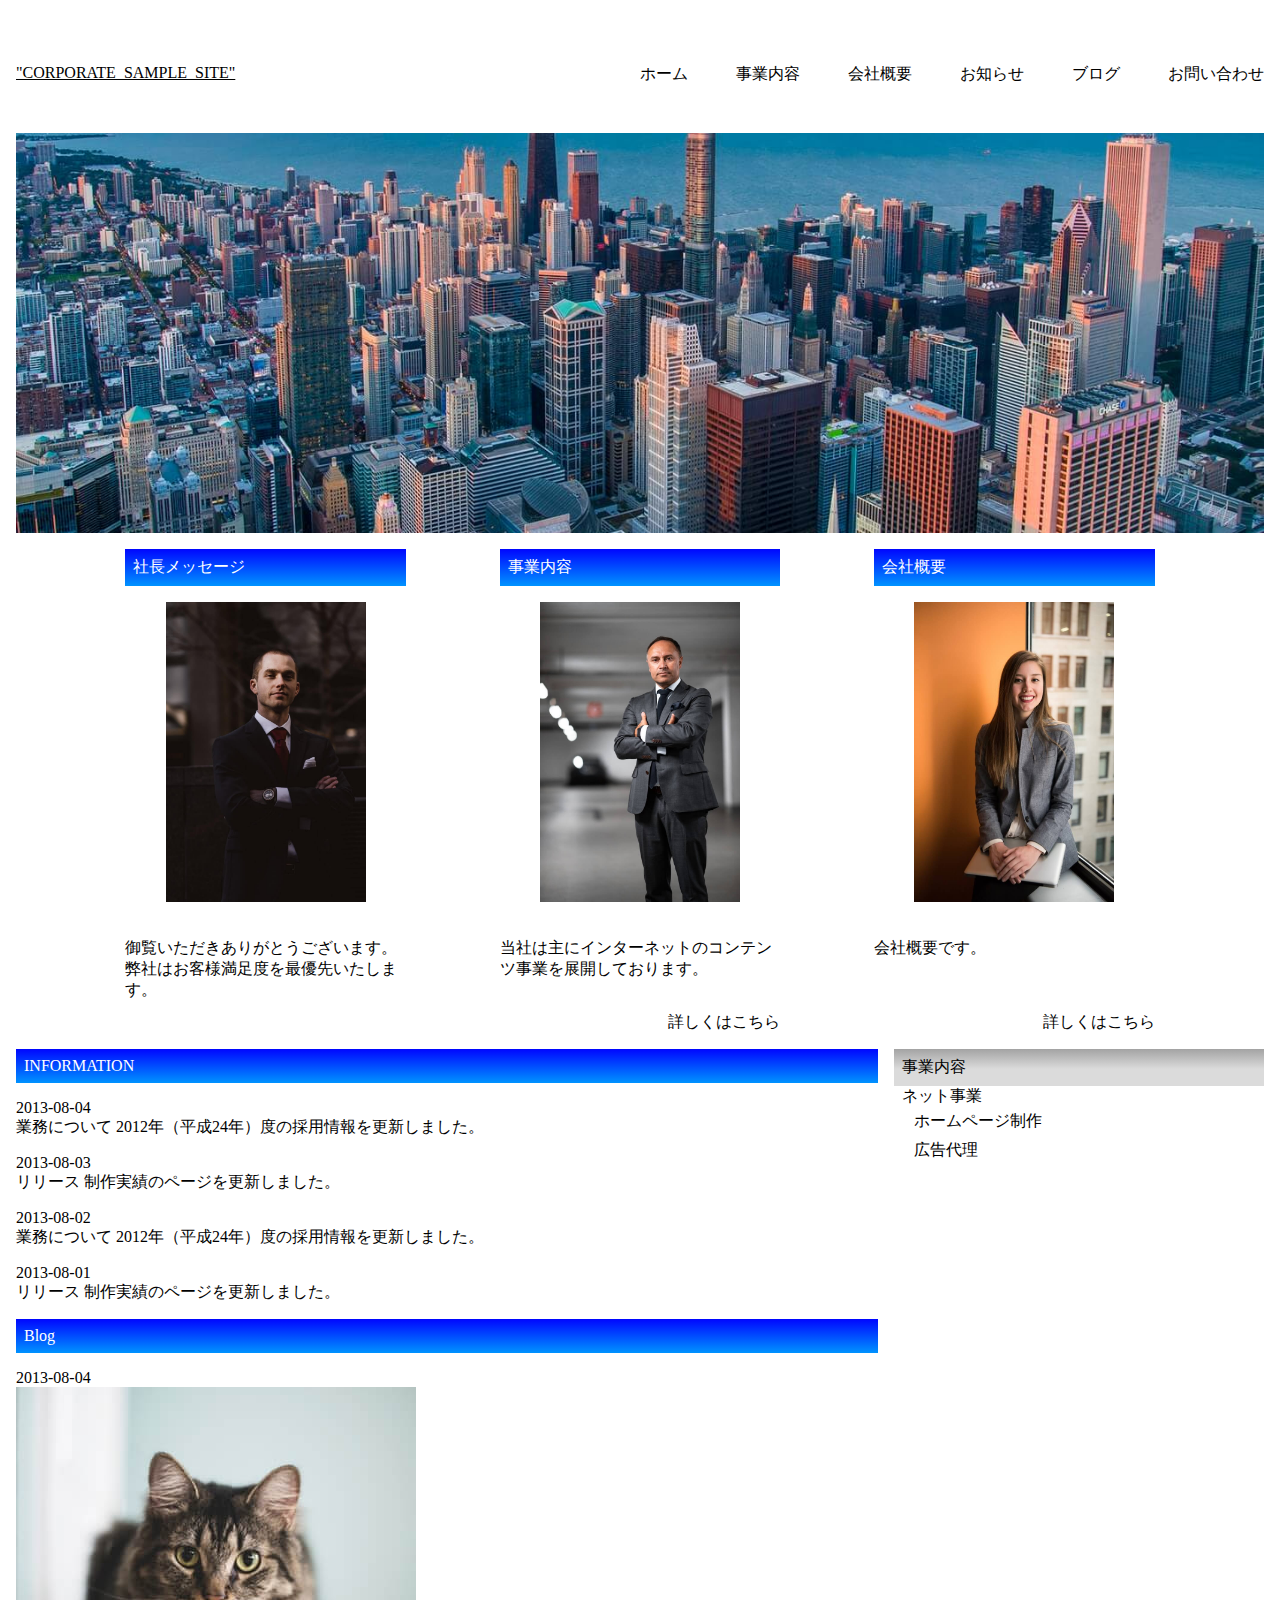
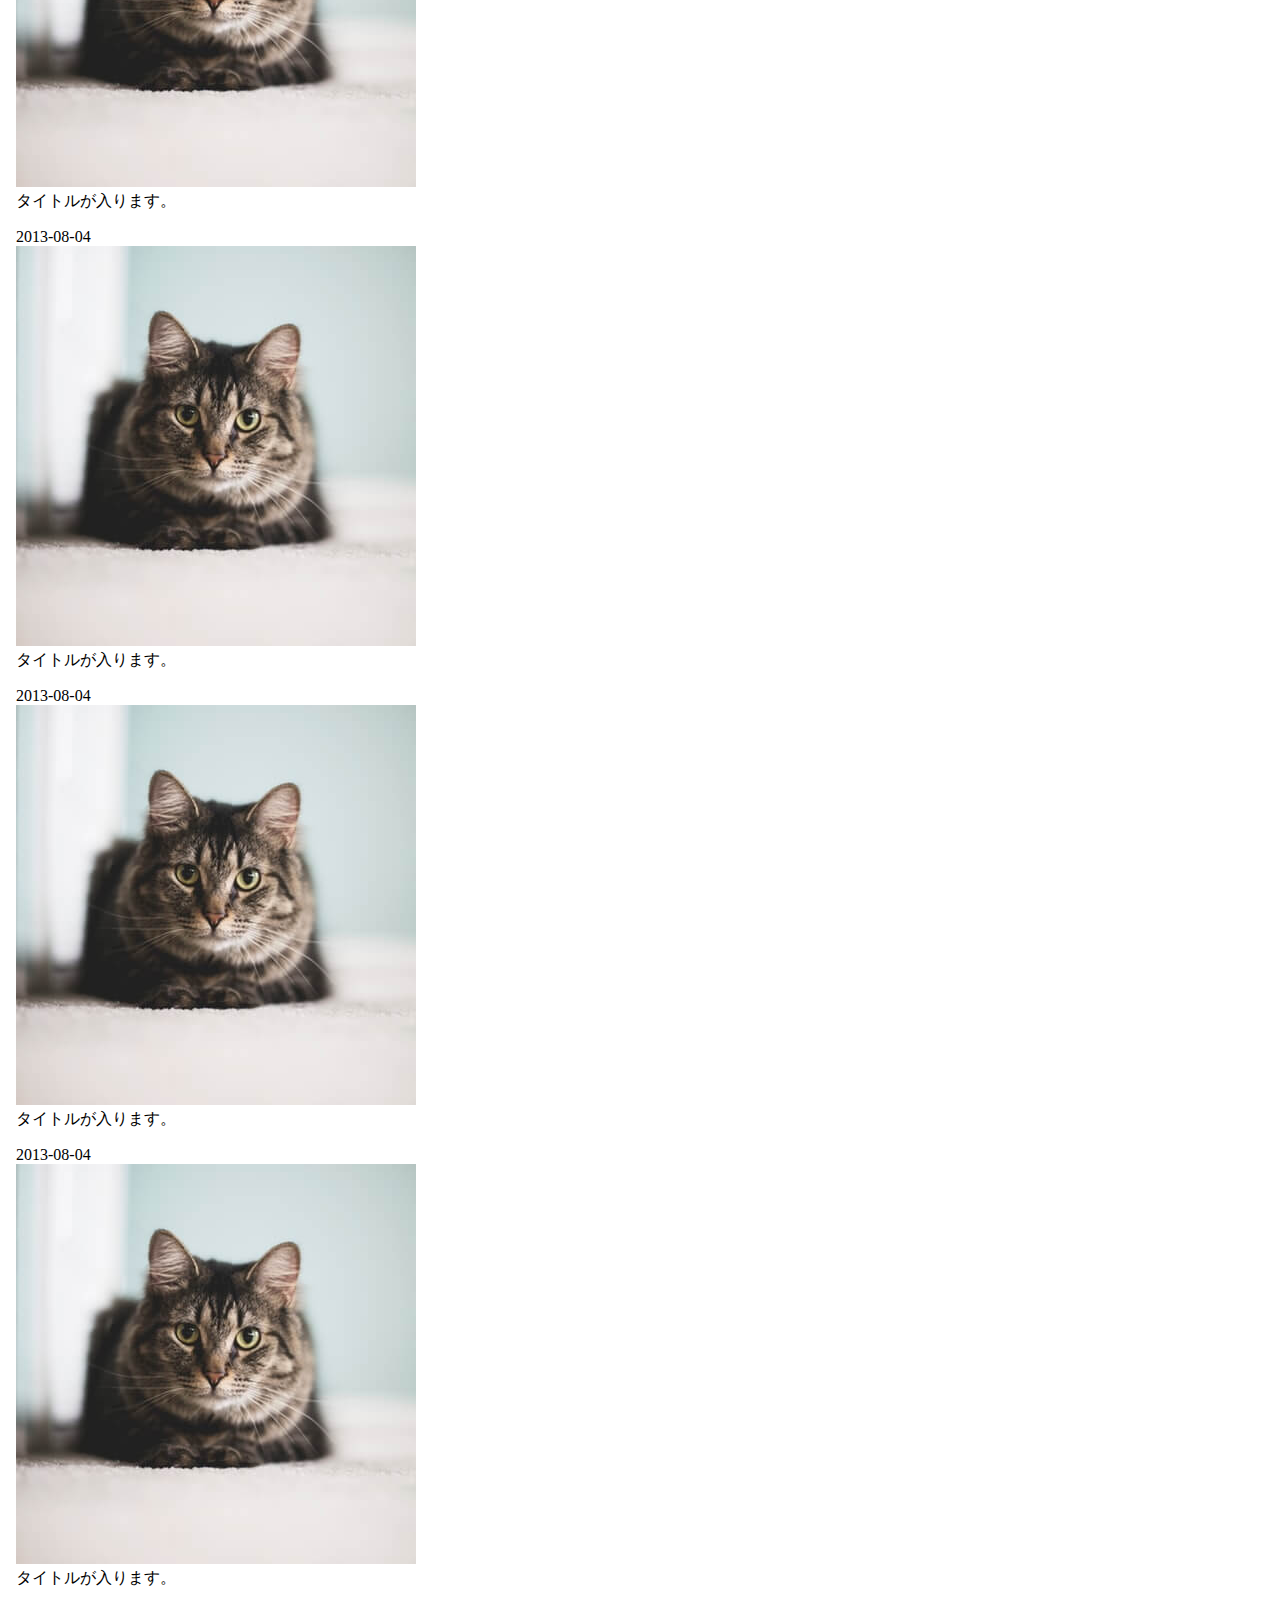
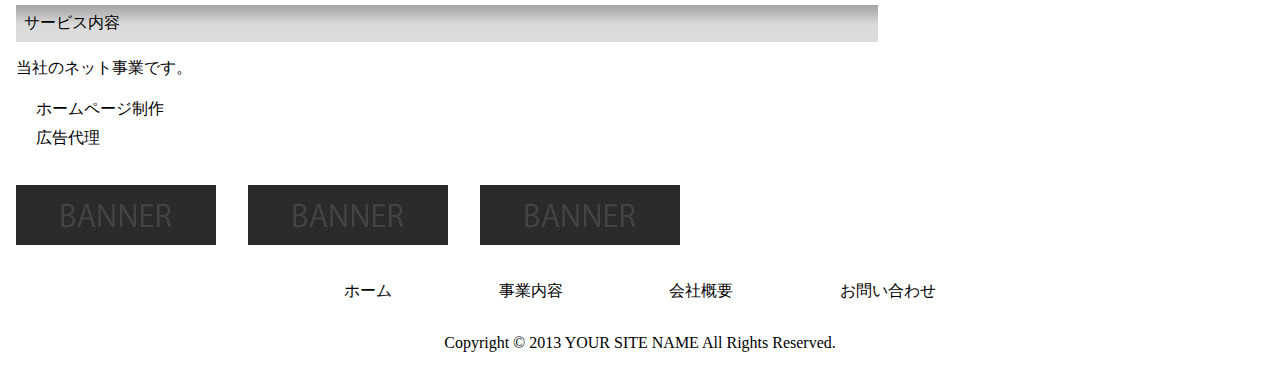
<file: index.html>
<!DOCTYPE html>
<html lang="ja">
<head><!--headstart-->
  <meta charset="UTF-8">
  <meta name="viewport" content="width=device-width, initial-scale=1.0">                    <!--レスポンシブ-->
  <link href="https://use.fontawesome.com/releases/v5.6.1/css/all.css" rel="stylesheet">    <!--fontawsome-->
  <link rel="stylesheet" href="css/reset.css">                                              <!--resetcss-->
  <link rel="stylesheet" href="css/style.css">                                              <!--css-->
  <title>corporate_sample</title>
</head><!--headend-->

<body> <!--bodystart-->
  <div id="container">

    <nav id="header"><!--headerstart-->
      <h1><a href="index.html">"CORPORATE_SAMPLE_SITE"</a></h1>
      <div id="menu">
        <ul>
          <li class="home"><a href="index.html">ホーム</a></li>
          <li><a href="service.html">事業内容</a></li>
          <li><a href="company.html">会社概要</a></li>
          <li><a href="archive.html">お知らせ</a></li>
          <li><a href="single.html">ブログ</a></li>                
          <li><a href="contact.html">お問い合わせ</a></li>
        </ul>
      </div>
    </nav><!--headerend-->

    <div class="humb-menu"><!--humbmenustart-->
      <input id="gnav-input" type="checkbox">
      <label for="gnav-input" id="gnav-btn">
        <div i class="fas fa-bars"></div>
      </label>
    
      <div id="gnav-content">
        <!-- タイトルを記載ください -->
        <div class="humb-menu__title">リンク</div>
        <label for="label1">
          <!-- 親要素の名前 -->
          <p>ブログ</p><p>＋</p>
        </label>
        <input type="checkbox" id="label1" class="cssacc" />
        <div class="accshow">
          <!-- 子要素の名前 -->
          <p>content</p>
          <p>content</p>
          <p>content</p>
          <p>content</p>
        </div>
      
        <label for="label2">
          <p>リリース</p><p>＋</p>
        </label>
        <input type="checkbox" id="label2" class="cssacc" />
        <div class="accshow">
          <p>content</p>
          <p>content</p>
          <p>content</p>
          <p>content</p>
        </div>

        <label for="label3">
          <p>業務について</p><p>＋</p>
        </label>
        <input type="checkbox" id="label3" class="cssacc" />
        <div class="accshow">
          <p>content</p>
          <p>content</p>
          <p>content</p>
          <p>content</p>
        </div>
      </div>
    </div><!--humbmenuend-->

    <div id="mainVisual">
    </div>

    <div class="topNavi">
      <div class="topNaviColumn">
        <h2>社長メッセージ</h2>
        <div class="topNaviPhoto"><img src="./images/person_02.jpeg" alt="" /></div>
        <p>御覧いただきありがとうございます。弊社はお客様満足度を最優先いたします。</p>
      </div><!-- /.topNaviColumn -->
      <div class="topNaviColumn">
        <h2>事業内容</h2>
        <div class="topNaviPhoto"><img src="./images/person_03.jpeg" alt="" /></div>
        <p>当社は主にインターネットのコンテンツ事業を展開しております。</p>
        <div class="topNaviDetail"><a href="service.html">詳しくはこちら</a></div>
      </div><!-- /.topNaviColumn -->
      <div class="topNaviColumn">
        <h2>会社概要</h2>
        <div class="topNaviPhoto"><img src="./images/person_06.jpeg" alt="" /></div>
        <p>会社概要です。</p>
        <div class="topNaviDetail"><a href="company.html">詳しくはこちら</a></div>
      </div><!-- /.topNaviColumn -->
    </div><!-- /.topNavi -->

    <div class="wrapper">
    <div id="conL">
      <div class="information"><!--informationstart-->
        <h2>INFORMATION</h2>
        <dl>
          <div class="contents_box">
            <dt>2013-08-04</dt>
            <dd>
              <span class="tab tag_gyoumu">業務について</span>
              <a href="single.html">2012年（平成24年）度の採用情報</a>を更新しました。
            </dd>
          </div>
          <div class="contents_box">
            <dt>2013-08-03</dt>
            <dd>
              <span class="tab tag_release">リリース</span>
              <a href="single.html">制作実績のページ</a>を更新しました。
            </dd>
          </div>
          <div class="contents_box">
            <dt>2013-08-02</dt>
            <dd>
              <span class="tab tag_gyoumu">業務について</span>
              <a href="single.html">2012年（平成24年）度の採用情報</a>を更新しました。
            </dd>
          </div>
          <div class="contents_box">
            <dt>2013-08-01</dt>
            <dd>
              <span class="tab tag_release">リリース</span>
              <a href="single.html">制作実績のページ</a>を更新しました。
            </dd>
          </div>
        </dl>
      </div><!--informationend-->
      
      <div class="information"><!--blogstart-->
        <h2>Blog</h2>
        <dl>
          <div class="contents_box">
            <dt>2013-08-04</dt>
            <dd>
              <div class="b_img">
                <img src="images/cat_3.jpeg">
              </div>
              <div class="b_right">
                <a href="single.html">タイトルが入ります。</a>
              </div>
            </dd>
          </div>
          <div class="contents_box">
            <dt>2013-08-04</dt>
            <dd>
              <div class="b_img">
                <img src="images/cat_3.jpeg">
              </div>
              <div class="b_right">
                <a href="single.html">タイトルが入ります。</a>
              </div>
            </dd>
          </div>
          <div class="contents_box">
            <dt>2013-08-04</dt>
            <dd>
              <div class="b_img">
                <img src="images/cat_3.jpeg">
              </div>
              <div class="b_right">
                <a href="single.html">タイトルが入ります。</a>
              </div>
            </dd>
          </div>
          <div class="contents_box">
            <dt>2013-08-04</dt>
            <dd>
              <div class="b_img">
                <img src="images/cat_3.jpeg">
              </div>
              <div class="b_right">
                <a href="single.html">タイトルが入ります。</a>
              </div>
            </dd>
          </div>
          </dl>
        </div><!--blogend-->
        
      <div class="submenu"><!--submenustart-->
        <h3>サービス内容</h3>
        <p>当社のネット事業です。</p>
        <ul>
          <li><a href="service.html#s1">ホームページ制作</a></li>
          <li><a href="service.html#s2">広告代理</a></li>
        </ul>
      </div><!--submenuend-->
      <div class="bnrL"><!--bnrLstart-->
        <ul>
          <li><a href="index.html"><img src="images/bnr_l.jpg" alt="" /></a></li>
          <li><a href="index.html"><img src="images/bnr_l.jpg" alt="" /></a></li>
          <li><a href="index.html"><img src="images/bnr_l.jpg" alt="" /></a></li>
        </ul>
      </div><!--bnrLend-->
      
    </div><!--conLend-->
    <div id="conR"><!--conRstart-->
      <div class="submenu">
        <h3>事業内容</h3>
        <h4>ネット事業</h4>
        <ul>
          <li><a href="service.html#s1">ホームページ制作</a></li>
          <li><a href="service.html#s2">広告代理</a></li>
        </ul>
      </div>
    </div><!--conRend-->
    </div>

    <div id="footMenu">
      <ul>
        <li class="home"><a href="index.html">ホーム</a></li>
        <li><a href="service.html">事業内容</a></li>
        <li><a href="company.html">会社概要</a></li>
        <li><a href="contact.html">お問い合わせ</a></li>
      </ul>
    </div><!-- /#footerMenu -->
    <div id="footer">
      <div class="copyright">Copyright &copy; 2013 YOUR SITE NAME <br class="br-sp">All Rights Reserved.</div>
    </div><!-- /#footer -->
  </div><!--container end-->

</body><!--body end-->
</html>
</file>
<file: css/style.css>
@charset "UTF-8";
* {
  box-sizing: border-box;
}

@media screen and (min-width: 480px) {
  .br-pc {
    display: block;
  }
  .br-sp {
    display: none;
  }
}

@media screen and (max-width: 480px) {
  .br-pc {
    display: none;
  }
  .br-sp {
    display: block;
  }
}

a {
  color: black;
}

h2 {
  color: white;
  padding: 0.5rem;
  background: #0006ff;
  background: linear-gradient(180deg, #0006ff 0%, #0093ff 100%);
}

h3 {
  background: #dbdbdb;
  background: linear-gradient(0deg, #dbdbdb 46%, #a3a3a3 100%);
  padding: 0.5rem;
}

p {
  margin: 1rem 0;
}

@media screen and (min-width: 960px) {
  #container {
    margin: 1rem;
  }
  .humb-menu {
    display: none;
  }
  #header {
    padding: 3rem 0;
    display: flex;
    justify-content: space-between;
  }
  #header #menu ul li {
    float: left;
    padding-left: 3rem;
  }
  #header #menu ul li a {
    text-decoration: none;
    position: relative;
  }
  #header #menu ul li a:hover {
    opacity: 0.5;
  }
  #header #menu ul li a:hover:before {
    content: "";
    position: absolute;
    left: 50%;
    bottom: -10px;
    /*線の上下位置*/
    width: 40px;
    /*線の長さ*/
    height: 2px;
    /*線の太さ*/
    -webkit-transform: translateX(-50%);
    transform: translateX(-50%);
    /*位置調整*/
    background-color: black;
    /*線の色*/
  }
  #mainVisual {
    background-image: url(../images/business_06.jpeg);
    background-size: cover;
    background-position: center;
    width: 100%;
    height: 400px;
  }
  .topNavi {
    width: 90%;
    margin: 1rem auto;
    display: flex;
    justify-content: space-around;
  }
  .topNavi .topNaviColumn {
    width: 25%;
    display: flex;
    flex-direction: column;
    position: relative;
  }
  .topNavi .topNaviColumn p {
    margin-bottom: 2rem;
  }
  .topNavi .topNaviColumn .topNaviPhoto {
    margin: 1rem 0;
    width: 100%;
  }
  .topNavi .topNaviColumn .topNaviPhoto img {
    width: 100%;
    height: 300px;
    object-fit: scale-down;
  }
  .topNavi .topNaviColumn .topNaviDetail {
    height: 100%;
    padding-right: 0;
    position: relative;
  }
  .topNavi .topNaviColumn .topNaviDetail a {
    position: absolute;
    bottom: 0;
    right: 0;
    text-align: right;
    text-decoration: none;
  }
  .topNavi .topNaviColumn .topNaviDetail a:hover {
    opacity: 0.5;
  }
  .topNavi .topNaviColumn .topNaviDetail a:hover:before {
    content: "";
    position: absolute;
    left: 0%;
    bottom: -5px;
    /*線の上下位置*/
    width: 100%;
    /*線の長さ*/
    height: 2px;
    /*線の太さ*/
    -webkit-transform: translateX(0%);
    transform: translateX(0%);
    /*位置調整*/
    background-color: black;
    /*線の色*/
    border-radius: 5px;
    /*線の丸み*/
  }
  .wrapper {
    display: flex;
    justify-content: space-between;
  }
  .wrapper #conL {
    width: 70%;
  }
  .wrapper #conL .contents_box {
    width: 100%;
    margin: 1rem 0;
  }
  .wrapper #conL .contents_box a {
    text-decoration: none;
    position: relative;
  }
  .wrapper #conL .contents_box a:hover {
    opacity: 0.5;
  }
  .wrapper #conL .contents_box a:hover:before {
    content: "";
    position: absolute;
    left: 50%;
    bottom: 0px;
    /*線の上下位置*/
    width: 100%;
    /*線の長さ*/
    height: 2px;
    /*線の太さ*/
    -webkit-transform: translateX(-50%);
    transform: translateX(-50%);
    /*位置調整*/
    background-color: black;
    /*線の色*/
  }
  .wrapper #conL .contents_box ol {
    display: flex;
  }
  .wrapper #conL .contents_box ol time,
  .wrapper #conL .contents_box ol span {
    height: 100%;
    margin-right: 2rem;
  }
  .wrapper #conL .contents_box ol time .release,
  .wrapper #conL .contents_box ol span .release {
    color: white;
    background-color: #bb1111;
    border-radius: 3px;
    padding: 0.5rem;
  }
  .wrapper #conL .contents_box ol time .work,
  .wrapper #conL .contents_box ol span .work {
    color: white;
    background-color: green;
    border-radius: 3px;
    padding: 0.5rem;
  }
  .wrapper #conR {
    width: 30%;
    margin-left: 1rem;
    width: 30%;
  }
  .submenu h4 {
    padding-left: 0.5rem;
  }
  .submenu li {
    padding: 0.25rem;
  }
  .submenu li a {
    margin-left: 1rem;
    position: relative;
    bottom: 0;
    right: 0;
    text-decoration: none;
  }
  .submenu li a:hover {
    opacity: 0.5;
  }
  .submenu li a:hover:before {
    content: "";
    position: absolute;
    left: 0%;
    bottom: -5px;
    /*線の上下位置*/
    width: 100%;
    /*線の長さ*/
    height: 2px;
    /*線の太さ*/
    -webkit-transform: translateX(0%);
    transform: translateX(0%);
    /*位置調整*/
    background-color: black;
    /*線の色*/
    border-radius: 5px;
    /*線の丸み*/
  }
  .bnrL ul {
    display: flex;
  }
  .bnrL ul li {
    margin-top: 2rem;
    margin-left: 2rem;
  }
  .bnrL ul li:first-of-type {
    margin-left: 0;
  }
  #footMenu {
    margin: 2rem;
  }
  #footMenu ul {
    width: 50%;
    margin: 0 auto;
    display: flex;
    justify-content: space-between;
  }
  #footMenu ul li a {
    position: relative;
    bottom: 0;
    right: 0;
    text-decoration: none;
  }
  #footMenu ul li a:hover {
    opacity: 0.5;
  }
  #footMenu ul li a:hover:before {
    content: "";
    position: absolute;
    left: 0%;
    bottom: -5px;
    /*線の上下位置*/
    width: 100%;
    /*線の長さ*/
    height: 2px;
    /*線の太さ*/
    -webkit-transform: translateX(0%);
    transform: translateX(0%);
    /*位置調整*/
    background-color: black;
    /*線の色*/
    border-radius: 5px;
    /*線の丸み*/
  }
  #footer {
    text-align: center;
  }
  .btn {
    text-decoration: none;
  }
  .btn1 {
    min-width: 200px;
    background: #f07d00;
    border: none;
    color: #fff;
    padding: 7px 20px;
    margin: 2rem auto;
    display: block;
    font-size: 17px;
    border-radius: 6px;
  }
  table {
    font-size: 12px;
  }
  table {
    width: 100%;
    border-collapse: collapse;
    border: 1px solid #999;
    border-spacing: 0;
    line-height: 1.8;
  }
  table th {
    padding: 5px;
    border: 1px solid #999;
    border-width: 0 0 1px 1px;
    background: #efebef;
    font-weight: bold;
    text-align: left;
  }
  table td {
    padding: 5px;
    border: 1px solid #999;
    border-width: 0 0 1px 1px;
    text-align: left;
  }
  table td ol {
    margin: 0;
    padding: 0 0 0 30px;
  }
  table td li {
    margin: 0;
    padding: 0;
  }
  textarea {
    width: 100%;
  }
}

@media screen and (max-width: 480px) {
  #header {
    padding: 1rem 0;
  }
  #header #menu {
    display: none;
  }
  #gnav-btn {
    color: gray;
    padding: 10px;
    font-size: 30px;
    position: fixed;
    top: 10px;
    right: 10px;
    z-index: 100;
    background-color: white;
    border: solid 1px #d1caca;
    border-radius: 3px;
  }
  #gnav-input:checked ~ #gnav-content {
    top: 0;
  }
  #gnav-content {
    background-color: white;
    position: fixed;
    top: -100%;
    left: 0;
    z-index: 10;
    transition: 0.3s;
    width: 100%;
  }
  .humb-menu__title {
    padding: 1.5rem;
  }
  .humb-menu label {
    display: block;
    display: flex;
    justify-content: space-between;
    padding: 1.5rem;
    cursor: pointer;
    border-top: 0.5px solid #c7c5c5;
  }
  .humb-menu input {
    display: none;
  }
  .humb-menu .accshow {
    height: 0;
    padding: 0;
    overflow: hidden;
  }
  .humb-menu .accshow p {
    padding: 1.5rem;
  }
  .humb-menu .cssacc:checked + .accshow {
    height: auto;
  }
  #mainVisual {
    background-image: url(../images/business_06.jpeg);
    background-size: cover;
    background-position: center;
    width: 100%;
    height: 300px;
  }
  .topNavi {
    margin: 1rem 0;
    display: flex;
    flex-direction: column;
  }
  .topNavi .topNaviColumn {
    background-color: red;
    width: 100%;
    display: flex;
    flex-direction: column;
  }
  .topNavi .topNaviColumn .topNaviPhoto {
    width: 100%;
  }
  .topNavi .topNaviColumn .topNaviPhoto img {
    width: 100%;
  }
  .topNavi .topNaviColumn .topNaviPhoto .topNaviDetail {
    display: flex;
    flex-direction: column-reverse;
    padding-right: 0;
  }
  .topNavi .topNaviColumn .topNaviPhoto a {
    text-align: right;
  }
  .wrapper {
    display: flex;
    flex-direction: column;
  }
  .wrapper #conL {
    width: 100%;
  }
  .wrapper #conL .contents_box {
    font-size: 0.8rem;
    margin: 1rem 0;
    display: flex;
    flex-direction: column;
  }
  .wrapper #conL .contents_box dt {
    float: left;
    margin-right: 1rem;
  }
  .wrapper #conL .contents_box dd {
    display: flex;
  }
  .wrapper #conL .contents_box dd .tab {
    display: none;
  }
  .wrapper #conL .contents_box dd a {
    margin-left: 1rem;
  }
  .wrapper #conL .contents_box dd .b_img {
    margin: 0 0.5rem;
  }
  .wrapper #conL .contents_box dd .b_img img {
    height: 50px;
  }
  .wrapper #conL .contents_box dd .b_right {
    padding: 0 1rem;
  }
  .wrapper #conL .contents_box dd .b_right a {
    margin-left: 0;
  }
  .wrapper #conR {
    display: none;
    width: 30%;
    margin-left: 1rem;
    width: 30%;
  }
  .wrapper #conR h4,
  .wrapper #conR a {
    padding-left: 1rem;
  }
  .submenu li {
    padding: 0.25rem;
  }
  .bnrL {
    display: none;
  }
  .bnrL ul {
    display: flex;
  }
  .bnrL ul li {
    margin-top: 2rem;
    margin-left: 2rem;
  }
  .bnrL ul li:first-of-type {
    margin-left: 0;
  }
  #footMenu {
    display: none;
    margin: 2rem;
  }
  #footMenu ul {
    width: 80%;
    margin: 0 auto;
    display: flex;
    justify-content: space-between;
  }
  #footer {
    font-size: 0.7rem;
    text-align: center;
  }
  .btn {
    text-decoration: none;
  }
  .btn1 {
    min-width: 200px;
    background: #f07d00;
    border: none;
    color: #fff;
    padding: 7px 20px;
    margin: 0px auto;
    display: block;
    font-size: 17px;
    border-radius: 6px;
  }
  table {
    font-size: 12px;
  }
  table {
    width: 100%;
    border-collapse: collapse;
    border: 1px solid #999;
    border-spacing: 0;
    line-height: 1.8;
  }
  table th {
    padding: 5px;
    border: 1px solid #999;
    border-width: 0 0 1px 1px;
    background: #efebef;
    font-weight: bold;
    text-align: left;
  }
  table td {
    padding: 5px;
    border: 1px solid #999;
    border-width: 0 0 1px 1px;
    text-align: left;
  }
  table td ol {
    margin: 0;
    padding: 0 0 0 30px;
  }
  table td li {
    margin: 0;
    padding: 0;
  }
  textarea {
    width: 100%;
  }
}

@media screen and (min-width: 481px) and (max-width: 959px) {
  #header {
    padding: 1rem 0;
  }
  #header #menu {
    display: none;
  }
  #gnav-btn {
    color: gray;
    padding: 10px;
    font-size: 30px;
    position: fixed;
    top: 10px;
    right: 10px;
    z-index: 100;
    background-color: white;
    border: solid 1px #d1caca;
    border-radius: 3px;
  }
  #gnav-input:checked ~ #gnav-content {
    top: 0;
  }
  #gnav-content {
    background-color: white;
    position: fixed;
    top: -100%;
    left: 0;
    z-index: 10;
    transition: 0.3s;
    width: 100%;
  }
  .humb-menu__title {
    padding: 1.5rem;
  }
  .humb-menu label {
    display: block;
    display: flex;
    justify-content: space-between;
    padding: 1.5rem;
    cursor: pointer;
    border-top: 0.5px solid #c7c5c5;
  }
  .humb-menu input {
    display: none;
  }
  .humb-menu .accshow {
    height: 0;
    padding: 0;
    overflow: hidden;
  }
  .humb-menu .accshow p {
    padding: 1.5rem;
  }
  .humb-menu .cssacc:checked + .accshow {
    height: auto;
  }
  #mainVisual {
    background-image: url(../images/business_06.jpeg);
    background-size: cover;
    background-position: center;
    width: 100%;
    height: 300px;
  }
  .topNavi {
    margin: 1rem 0;
    display: flex;
    justify-content: space-between;
  }
  .topNavi .topNaviColumn {
    width: 30%;
    display: flex;
    flex-direction: column;
  }
  .topNavi .topNaviColumn .topNaviPhoto {
    width: 100%;
  }
  .topNavi .topNaviColumn .topNaviPhoto img {
    width: 100%;
  }
  .topNavi .topNaviColumn .topNaviDetail {
    height: 100%;
    display: flex;
    flex-direction: column-reverse;
    padding-right: 0;
  }
  .topNavi .topNaviColumn .topNaviDetail a {
    text-align: right;
  }
  .wrapper {
    display: flex;
    flex-direction: column;
  }
  .wrapper #conL {
    width: 100%;
  }
  .wrapper #conL .contents_box {
    margin: 1rem 0;
  }
  .wrapper #conL .contents_box dt {
    float: left;
    margin-right: 1rem;
  }
  .wrapper #conL .contents_box dd {
    display: flex;
  }
  .wrapper #conL .contents_box dd .gyoumu {
    padding: 0.3rem;
    color: white;
    background-color: #065206;
    border-radius: 5px;
  }
  .wrapper #conL .contents_box dd .release {
    padding: 0.3rem;
    color: white;
    background-color: red;
    border-radius: 5px;
  }
  .wrapper #conL .contents_box dd a {
    margin-left: 1rem;
  }
  .wrapper #conL .contents_box dd .b_img {
    margin: 0 0.5rem;
  }
  .wrapper #conL .contents_box dd .b_img img {
    height: 50px;
  }
  .wrapper #conL .contents_box dd .b_right {
    padding: 0 1rem;
  }
  .wrapper #conL .contents_box dd .b_right a {
    margin-left: 0;
  }
  .wrapper #conR {
    display: none;
    width: 30%;
    margin-left: 1rem;
    width: 30%;
  }
  .wrapper #conR h4,
  .wrapper #conR a {
    padding-left: 1rem;
  }
  .submenu li {
    padding: 0.25rem;
  }
  .bnrL ul {
    display: flex;
    flex-direction: column;
  }
  .bnrL ul li {
    margin-top: 1rem;
  }
  #footMenu {
    margin: 2rem;
  }
  #footMenu ul {
    width: 80%;
    margin: 0 auto;
    display: flex;
    justify-content: space-between;
  }
  #footer {
    text-align: center;
  }
  .btn {
    text-decoration: none;
  }
  .btn1 {
    min-width: 200px;
    background: #f07d00;
    border: none;
    color: #fff;
    padding: 7px 20px;
    margin: 0px auto;
    display: block;
    font-size: 17px;
    border-radius: 6px;
  }
  table {
    font-size: 12px;
  }
  table {
    width: 100%;
    margin: 10px;
    border-collapse: collapse;
    border: 1px solid #999;
    border-spacing: 0;
    line-height: 1.8;
  }
  table th {
    padding: 5px;
    border: 1px solid #999;
    border-width: 0 0 1px 1px;
    background: #efebef;
    font-weight: bold;
    text-align: left;
  }
  table td {
    padding: 5px;
    border: 1px solid #999;
    border-width: 0 0 1px 1px;
    text-align: left;
  }
  table td ol {
    margin: 0;
    padding: 0 0 0 30px;
  }
  table td li {
    margin: 0;
    padding: 0;
  }
  textarea {
    width: 100%;
  }
}
</file>
